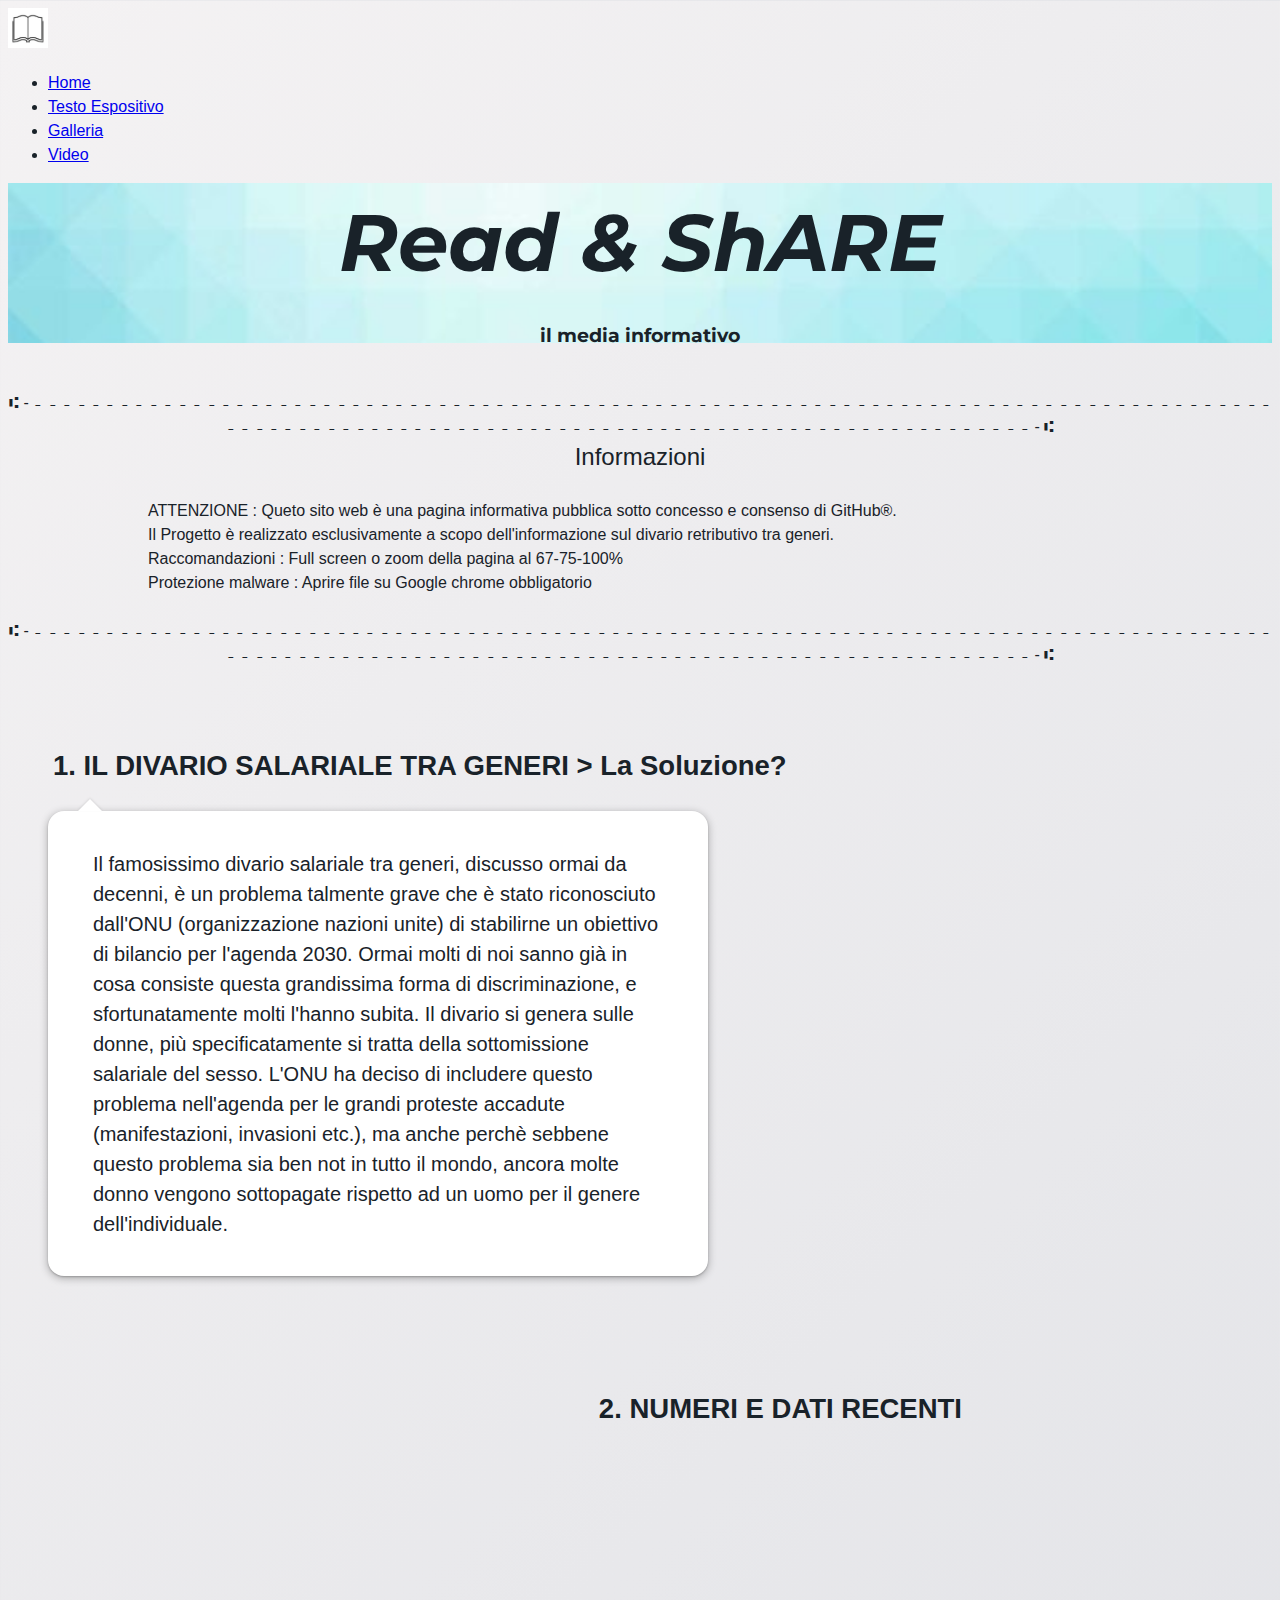
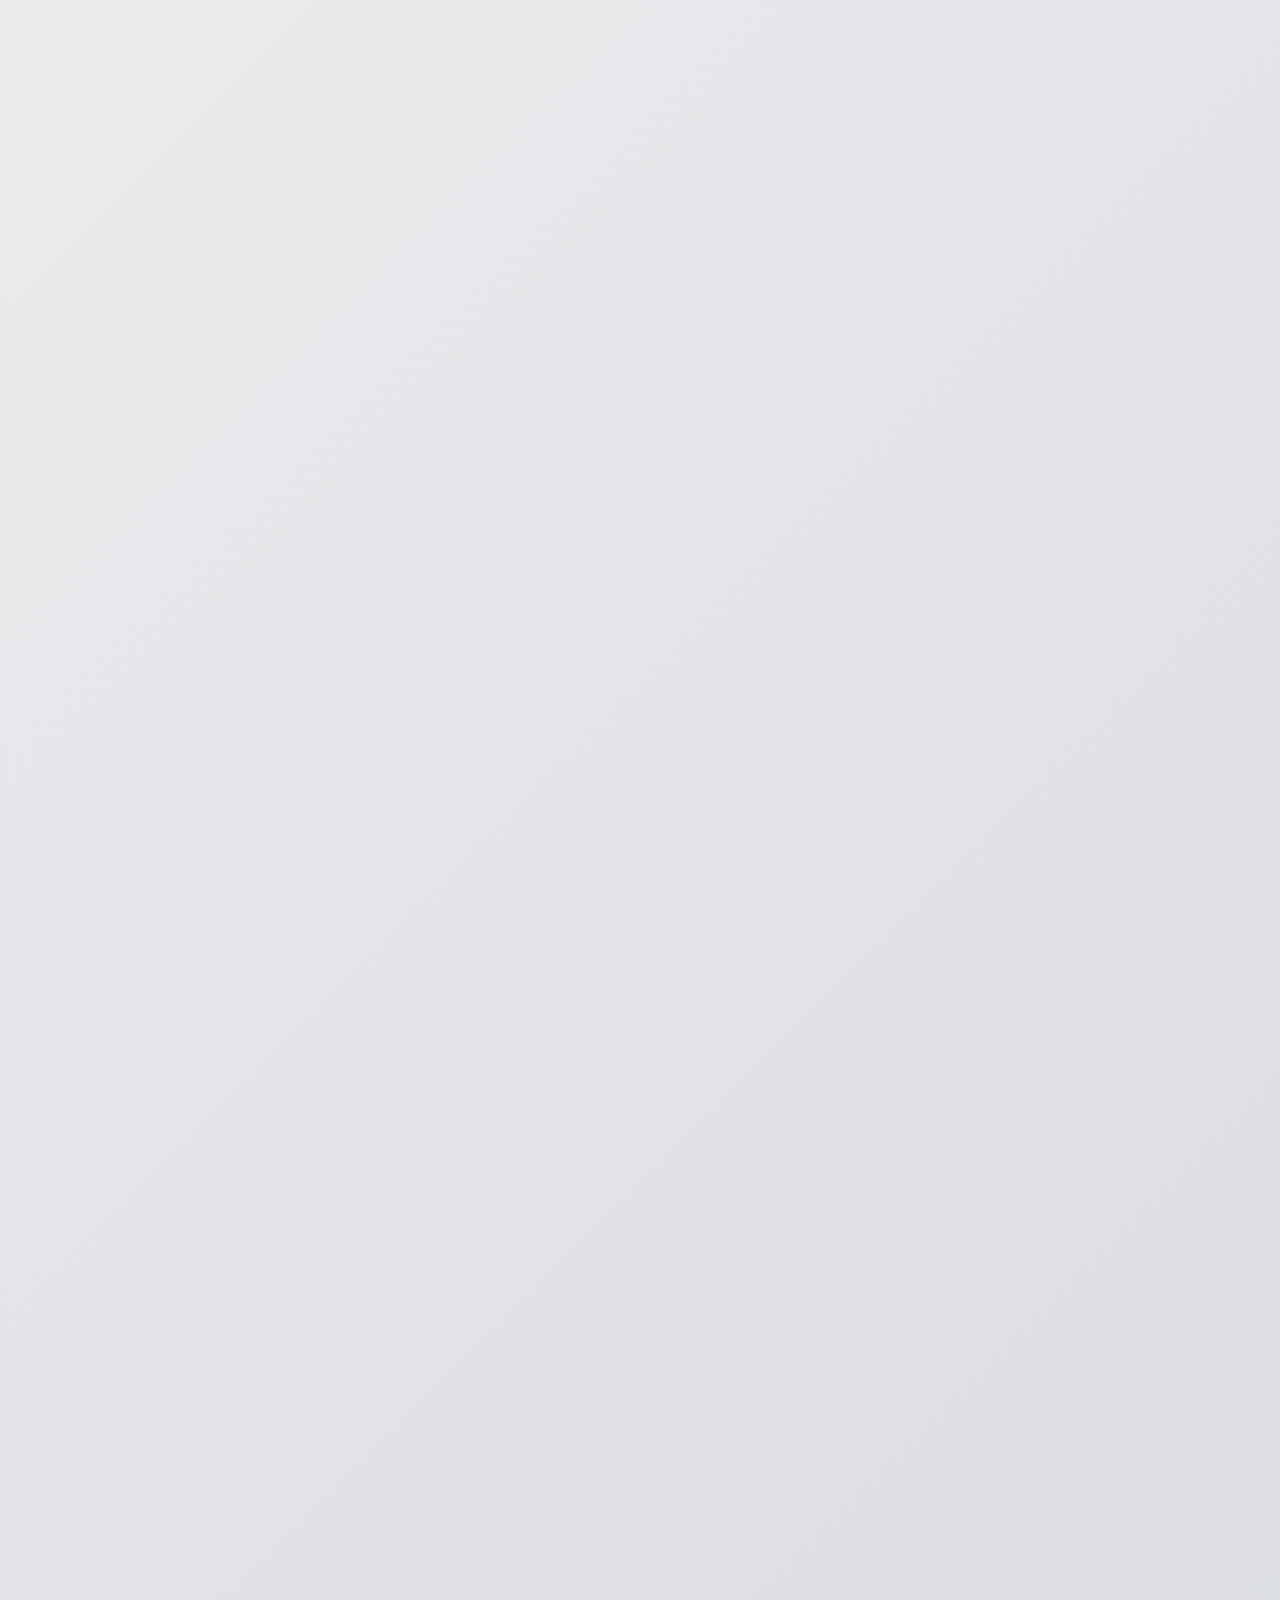
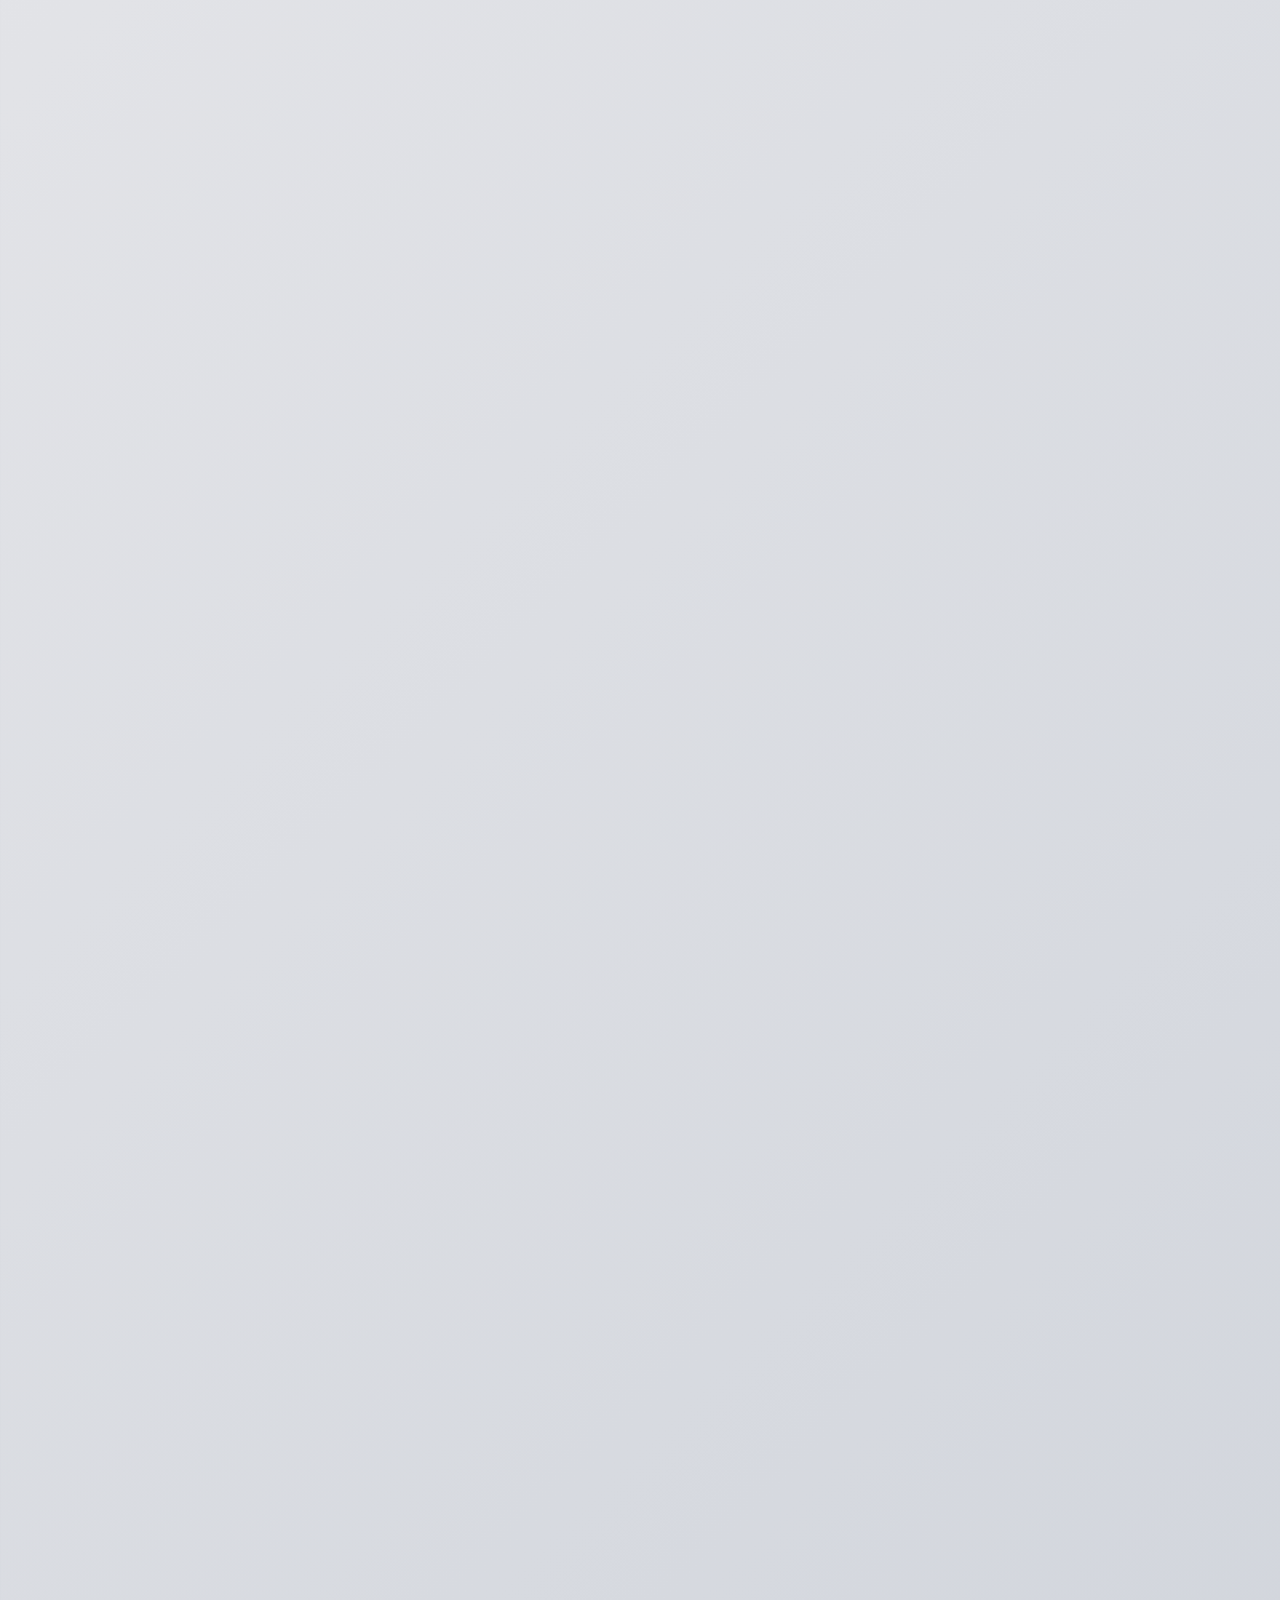
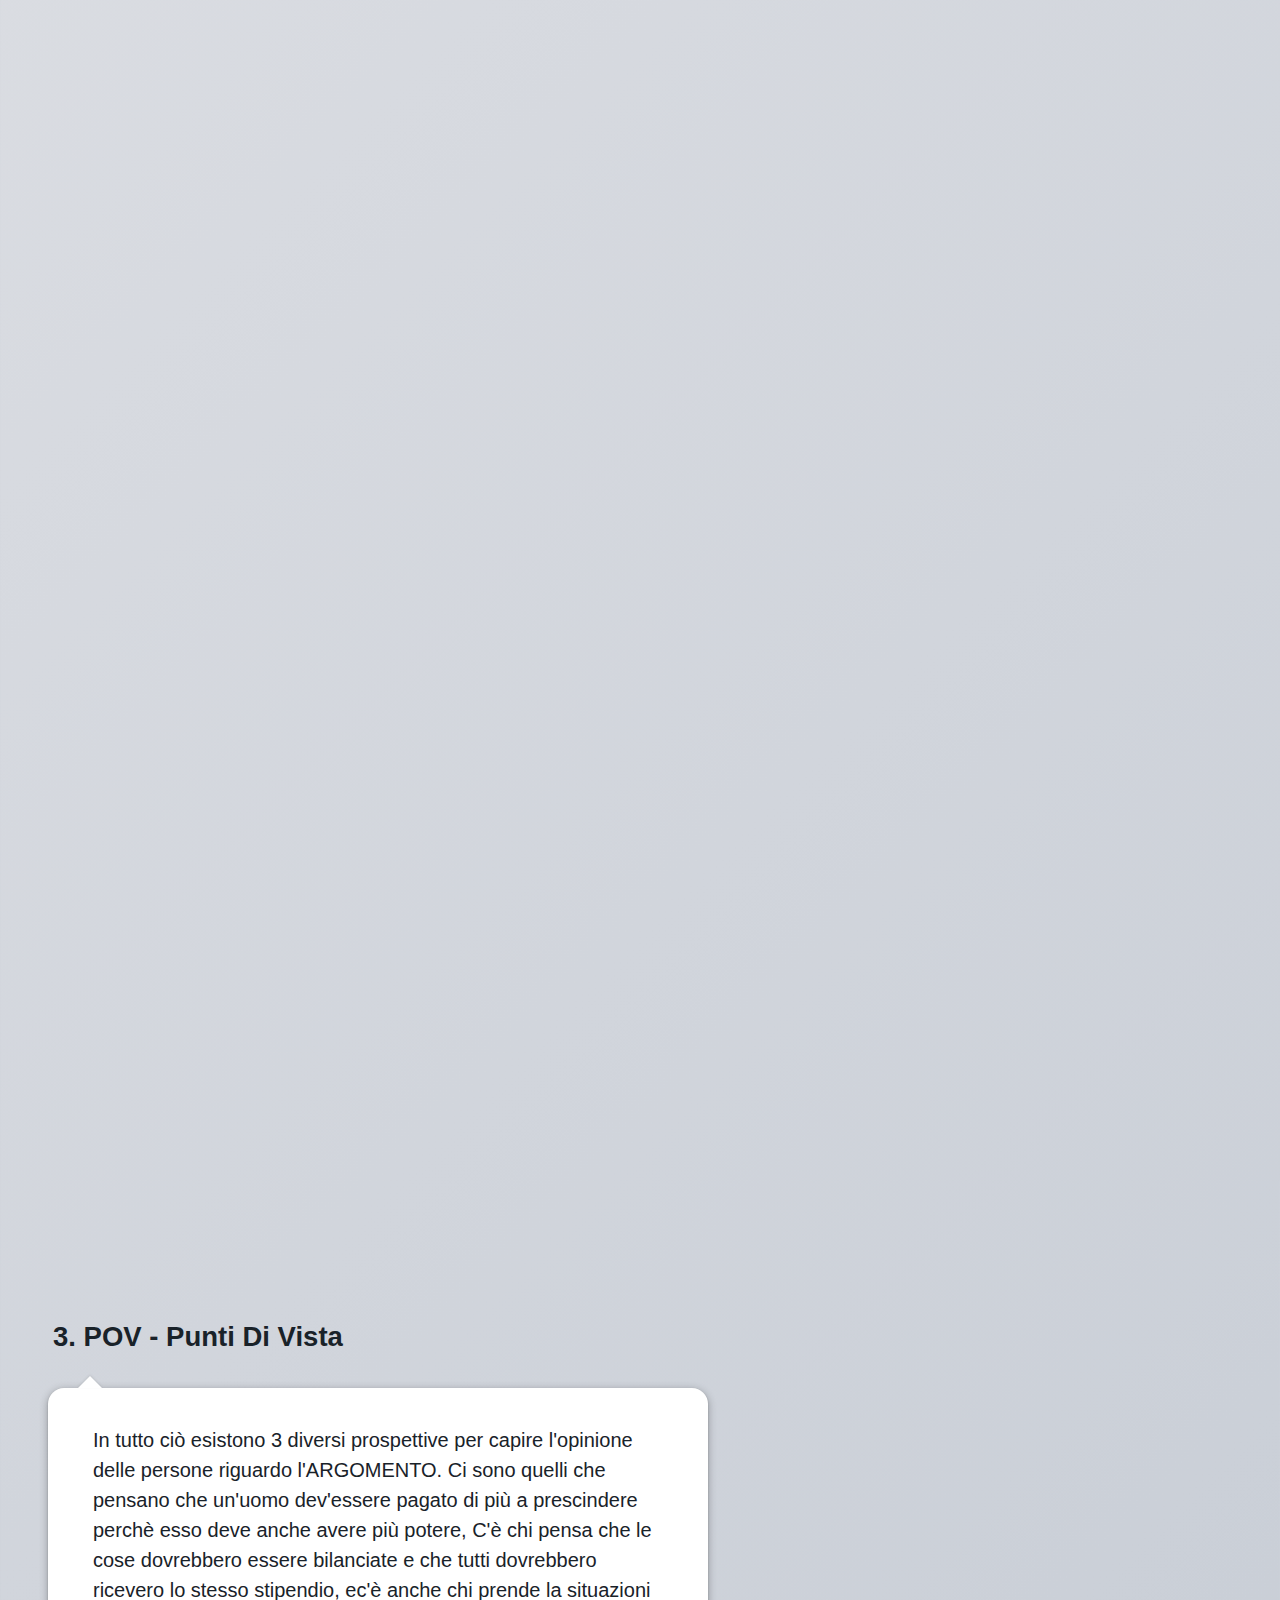
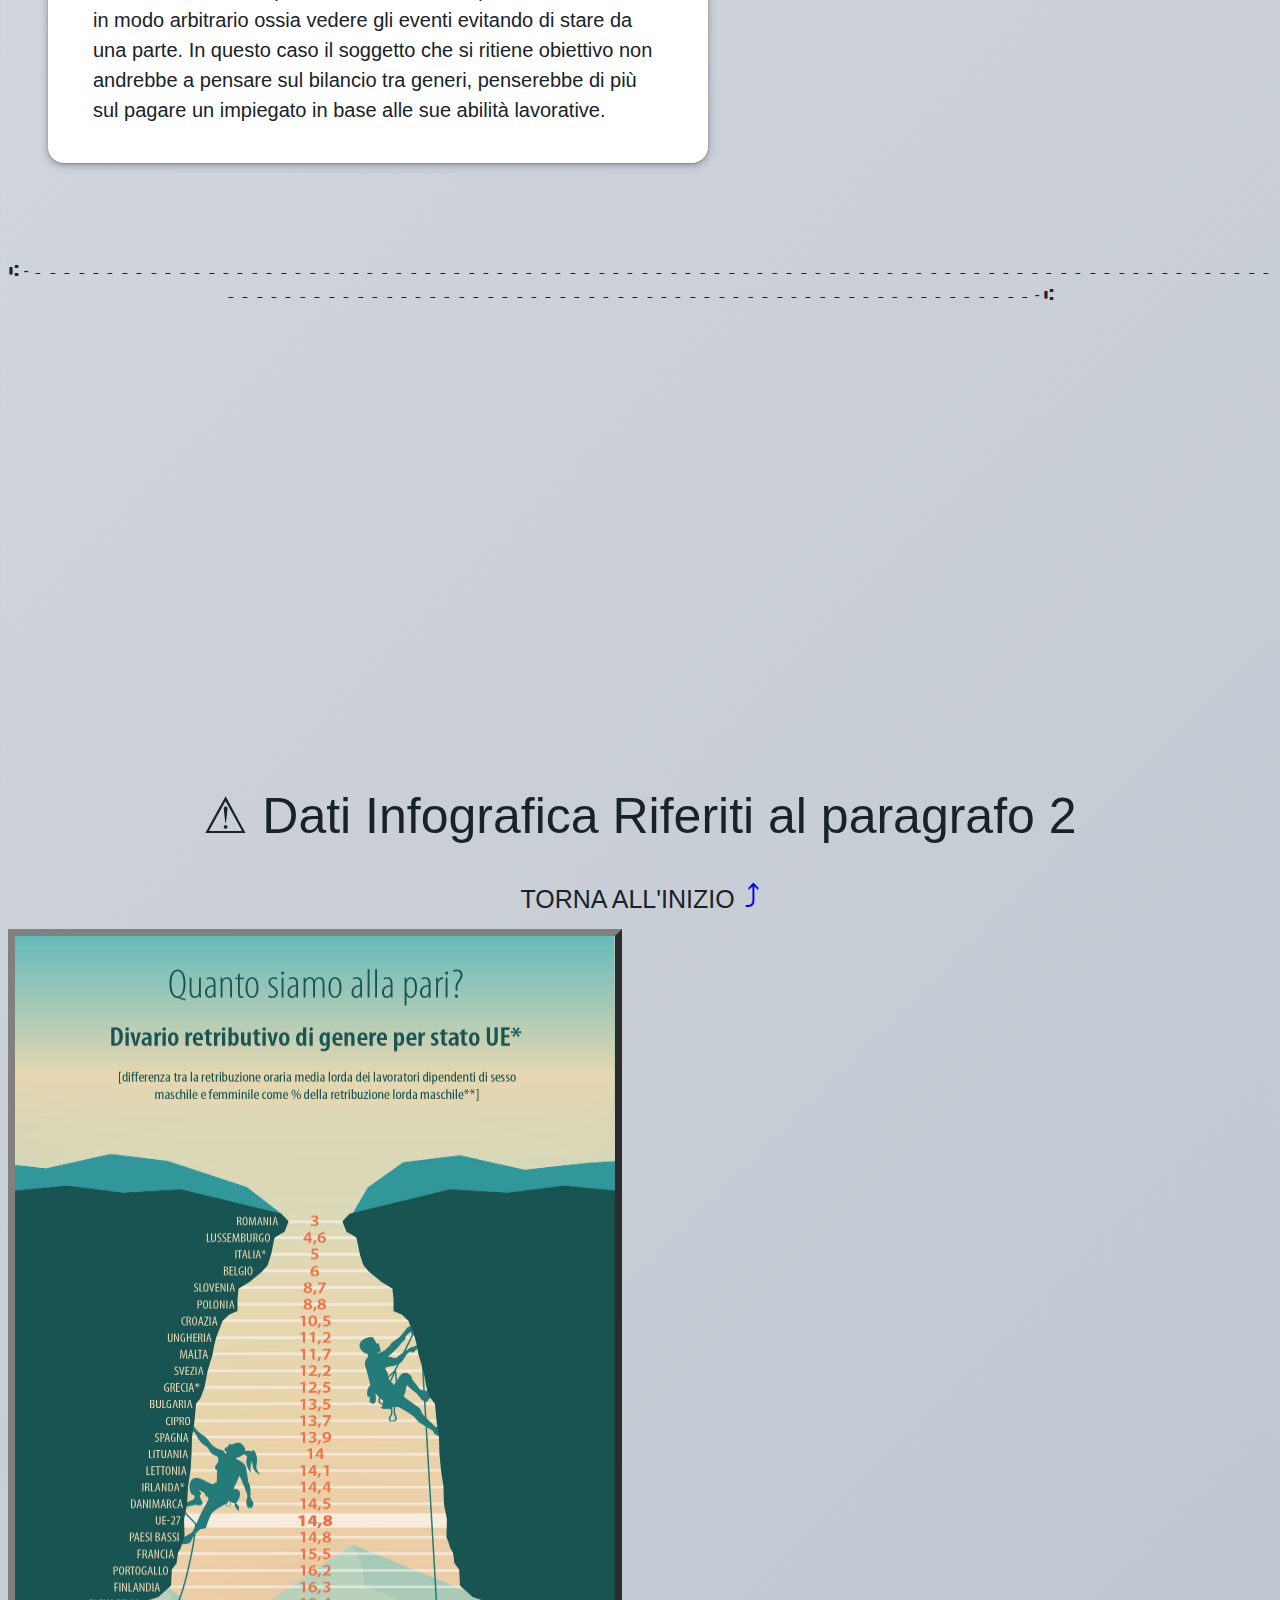
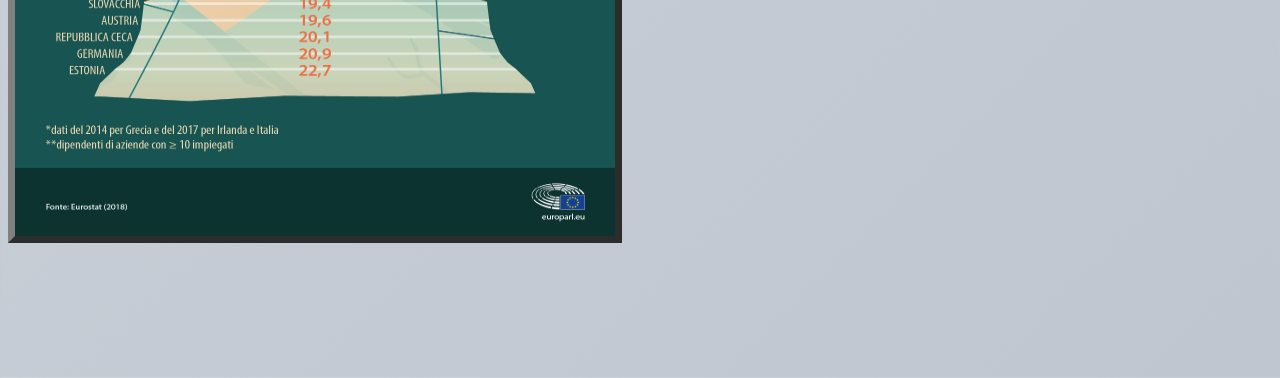
<file: mycodem1/index.html>
<!DOCTYPE html>
<html lang="en">
<head>
    <meta charset="UTF-8">
    <meta http-equiv="X-UA-Compatible" content="IE=edge">
    <meta name="viewport" content="width=device-width, initial-scale=1.0">
    <link href="https://cdn.jsdelivr.net/npm/bootstrap@5.1.3/dist/css/bootstrap.min.css" rel="stylesheet" integrity="sha384-1BmE4kWBq78iYhFldvKuhfTAU6auU8tT94WrHftjDbrCEXSU1oBoqyl2QvZ6jIW3" crossorigin="anonymous">
    <link rel="preconnect" href="https://fonts.googleapis.com">
<link rel="preconnect" href="https://fonts.gstatic.com" crossorigin>
<link href="https://fonts.googleapis.com/css2?family=Montserrat:wght@100&display=swap" rel="stylesheet">
<link href="https://fonts.googleapis.com/css2?family=Yaldevi:wght@200&display=swap" rel="stylesheet">
    <link rel="stylesheet" href="s.css">
    <title>Read & ShARE</title>
</head>
<body>

    <nav class="navbar navbar-expand-lg navbar-light bg-light">
        <div class="container-fluid">
           <a  href="index.html"><img src="book.jpg" alt="head" width="40px" height="40px"></a>
          <div class="collapse navbar-collapse">
            <ul class="navbar-nav">
              <li class="nav-item">
                <a class="nav-link active" aria-current="page" href="index.html">Home</a>
              </li>
              <li class="nav-item">
                <a class="nav-link" href="text.html">Testo Espositivo</a>
              </li>
              <li class="nav-item">
                <a class="nav-link" href="img.html">Galleria</a>
              </li>
              <li class="nav-item">
                <a class="nav-link" href="mp4.html">Video</a>
              </li>
            </ul>
          </div>
        </div>
    </nav>

    <div class="banner">
      <h1 class="fw-bold">Read & ShARE</h1>
      <h3 class="fw-bold fst-italic">il media informativo</3>
  
    </div>

<br><br>


<div class="line1"> ⑆ - ⁃ ⁃ ⁃ ⁃ ⁃ ⁃ ⁃ ⁃ ⁃ ⁃ ⁃ ⁃ ⁃ ⁃ ⁃ ⁃ ⁃ ⁃ ⁃ ⁃ ⁃ ⁃ ⁃ ⁃ ⁃ ⁃ ⁃ ⁃ ⁃ ⁃ ⁃ ⁃ ⁃ ⁃ ⁃ ⁃ ⁃ ⁃ ⁃ ⁃ ⁃ ⁃ ⁃ ⁃ ⁃ ⁃ ⁃ ⁃ ⁃ ⁃ ⁃ ⁃ ⁃ ⁃ ⁃ ⁃ ⁃ ⁃ ⁃ ⁃ ⁃ ⁃ ⁃ ⁃ ⁃ ⁃ ⁃ ⁃ ⁃ ⁃ ⁃ ⁃ ⁃ ⁃ ⁃ ⁃ ⁃ ⁃ ⁃ ⁃ ⁃ ⁃ ⁃ ⁃ ⁃ ⁃ ⁃ ⁃ ⁃ ⁃ ⁃ ⁃ ⁃ ⁃ ⁃ ⁃ ⁃ ⁃ ⁃ ⁃ ⁃ ⁃ ⁃ ⁃ ⁃ ⁃ ⁃ ⁃ ⁃ ⁃ ⁃ ⁃ ⁃ ⁃ ⁃ ⁃ ⁃ ⁃ ⁃ ⁃ ⁃ ⁃ ⁃ ⁃ ⁃ ⁃ ⁃ ⁃ ⁃ ⁃ ⁃ ⁃ ⁃ ⁃ ⁃ ⁃ ⁃ ⁃ ⁃ ⁃ ⁃ ⁃ - ⑆ </div>

<div class="speech1">Informazioni</div> <br>
<div class="speech2">ATTENZIONE : Queto sito web è una pagina informativa pubblica sotto concesso e consenso di GitHub&reg;. <br> Il Progetto è realizzato esclusivamente a scopo dell'informazione sul divario retributivo tra generi. <br> Raccomandazioni : Full screen o zoom della pagina al 67-75-100% <br>Protezione malware : Aprire file su Google chrome obbligatorio</div>
<br>
<div class="line1"> ⑆ - ⁃ ⁃ ⁃ ⁃ ⁃ ⁃ ⁃ ⁃ ⁃ ⁃ ⁃ ⁃ ⁃ ⁃ ⁃ ⁃ ⁃ ⁃ ⁃ ⁃ ⁃ ⁃ ⁃ ⁃ ⁃ ⁃ ⁃ ⁃ ⁃ ⁃ ⁃ ⁃ ⁃ ⁃ ⁃ ⁃ ⁃ ⁃ ⁃ ⁃ ⁃ ⁃ ⁃ ⁃ ⁃ ⁃ ⁃ ⁃ ⁃ ⁃ ⁃ ⁃ ⁃ ⁃ ⁃ ⁃ ⁃ ⁃ ⁃ ⁃ ⁃ ⁃ ⁃ ⁃ ⁃ ⁃ ⁃ ⁃ ⁃ ⁃ ⁃ ⁃ ⁃ ⁃ ⁃ ⁃ ⁃ ⁃ ⁃ ⁃ ⁃ ⁃ ⁃ ⁃ ⁃ ⁃ ⁃ ⁃ ⁃ ⁃ ⁃ ⁃ ⁃ ⁃ ⁃ ⁃ ⁃ ⁃ ⁃ ⁃ ⁃ ⁃ ⁃ ⁃ ⁃ ⁃ ⁃ ⁃ ⁃ ⁃ ⁃ ⁃ ⁃ ⁃ ⁃ ⁃ ⁃ ⁃ ⁃ ⁃ ⁃ ⁃ ⁃ ⁃ ⁃ ⁃ ⁃ ⁃ ⁃ ⁃ ⁃ ⁃ ⁃ ⁃ ⁃ ⁃ ⁃ ⁃ ⁃ ⁃ ⁃ ⁃ - ⑆ </div>


<br><br>

<h2>1. IL DIVARIO SALARIALE TRA GENERI > La Soluzione? </h2>
<br><br><br><br>
<div class="speech-bubble">
<p class="fw-light">Il famosissimo divario salariale tra generi, discusso ormai da decenni, è un problema talmente grave che è stato riconosciuto dall'ONU (organizzazione nazioni unite) di stabilirne un obiettivo di bilancio per l'agenda 2030. Ormai molti di noi sanno già in cosa consiste questa grandissima forma di discriminazione, e sfortunatamente molti l'hanno subita. Il divario si genera sulle donne, più specificatamente si tratta della sottomissione salariale del sesso. L'ONU ha deciso di includere questo problema nell'agenda per le grandi proteste accadute (manifestazioni, invasioni etc.), ma anche perchè sebbene questo problema sia ben not in tutto il mondo, ancora molte donno vengono sottopagate rispetto ad un uomo per il genere dell'individuale.</p></div>

<br><br><br>

<h4>2. NUMERI E DATI RECENTI</h4>
<div class="speech-bubble2">
  <p class="fw-light">Come si può notare nel grafico, il paese italiano (con una media del 5%) sembra aver fatto molti progressi per risolvere questo problema, infatti si trova tra i paesi dove il divario accade meno frequentemente. (oltre al fatto che l'Italia si trovi sotto la media europea). La Francia e la Germania invece sembrano sorpendentemente al di sopra della media, essendo tra i numeri di 'Gender Pay Gap' più alti, ovvero tra il 15% ed il 20.9%. Mentre la romania difende bene il primo posto per la minor differenza dell'anno, in estonia la situazione è drastica vista la percentuale del 22.7%. Una delle possibili motivazioni su questo numero, cosi alto rispetto la media, può essere la grande diffusione di lavori part-time. Visto che in questo tipo di lavoro si viene pagati di meno, le industrie potrebbero prenderla come una scusa per ridurre ulteriormente lo stipendio. <br> <a class="goup" href="datal.jpg">Grafico ↓</a></p></div><br>

<br><br><br>

<h6>3. POV - Punti Di Vista </h6>
<div class="speech-bubble3">
  <p class="fw-light">In tutto ciò esistono 3 diversi prospettive per capire l'opinione delle persone riguardo l'ARGOMENTO. Ci sono quelli che pensano che un'uomo dev'essere pagato di più a prescindere perchè esso deve anche avere più potere, C'è chi pensa che le cose dovrebbero essere bilanciate e che tutti dovrebbero ricevero lo stesso stipendio, ec'è anche chi prende la situazioni in modo arbitrario ossia vedere gli eventi evitando di stare da una parte. In questo caso il soggetto che si ritiene obiettivo non andrebbe a pensare sul bilancio tra generi, penserebbe di più sul pagare un impiegato in base alle sue abilità lavorative.</p></div>

<br><br><br><br>

<div class="line1"> ⑆ - ⁃ ⁃ ⁃ ⁃ ⁃ ⁃ ⁃ ⁃ ⁃ ⁃ ⁃ ⁃ ⁃ ⁃ ⁃ ⁃ ⁃ ⁃ ⁃ ⁃ ⁃ ⁃ ⁃ ⁃ ⁃ ⁃ ⁃ ⁃ ⁃ ⁃ ⁃ ⁃ ⁃ ⁃ ⁃ ⁃ ⁃ ⁃ ⁃ ⁃ ⁃ ⁃ ⁃ ⁃ ⁃ ⁃ ⁃ ⁃ ⁃ ⁃ ⁃ ⁃ ⁃ ⁃ ⁃ ⁃ ⁃ ⁃ ⁃ ⁃ ⁃ ⁃ ⁃ ⁃ ⁃ ⁃ ⁃ ⁃ ⁃ ⁃ ⁃ ⁃ ⁃ ⁃ ⁃ ⁃ ⁃ ⁃ ⁃ ⁃ ⁃ ⁃ ⁃ ⁃ ⁃ ⁃ ⁃ ⁃ ⁃ ⁃ ⁃ ⁃ ⁃ ⁃ ⁃ ⁃ ⁃ ⁃ ⁃ ⁃ ⁃ ⁃ ⁃ ⁃ ⁃ ⁃ ⁃ ⁃ ⁃ ⁃ ⁃ ⁃ ⁃ ⁃ ⁃ ⁃ ⁃ ⁃ ⁃ ⁃ ⁃ ⁃ ⁃ ⁃ ⁃ ⁃ ⁃ ⁃ ⁃ ⁃ ⁃ ⁃ ⁃ ⁃ ⁃ ⁃ ⁃ ⁃ ⁃ ⁃ ⁃ ⁃ - ⑆ </div>

<br><br><br>
<div class="row">
  <div class="warning1txt col-6">⚠ Dati Infografica Riferiti al paragrafo 2 <br><txt1>TORNA ALL'INIZIO</txt1><a class="goup" href="#top"> ⤴</a></div> 
  <div class="col-6">
    <a href="https://www.europarl.europa.eu/news/it/headlines/society/20200227STO73519/divario-retributivo-di-genere-i-dati-e-le-statistiche-infografica"><img width="600px" height="900px" src="datal.jpg" class="data" alt=""></a></div>
</div>

<br><br><br><br><br>
    </body>
</html>






<style>

h4{
    text-align: right;
    margin: 40px;
    margin-right: 310px;
    font-size: 27.5px;
}
h6{
    text-align: left;
    margin: 30px;
	  margin-left: 45px;
    font-size: 27.5px;

}
.data{
    border:outset gray 7px ;
}
.warning1txt{
    text-align: center;
    font-size: 50px;
    margin-top: 400px;
}
.goup{
  text-decoration: none;
  font-size: xx-large;
}
txt1{
  font-size: 25px;
}
</style>


<!--( ͡° ͜ʖ ͡°) lenny, u know?^. ^-->
</file>
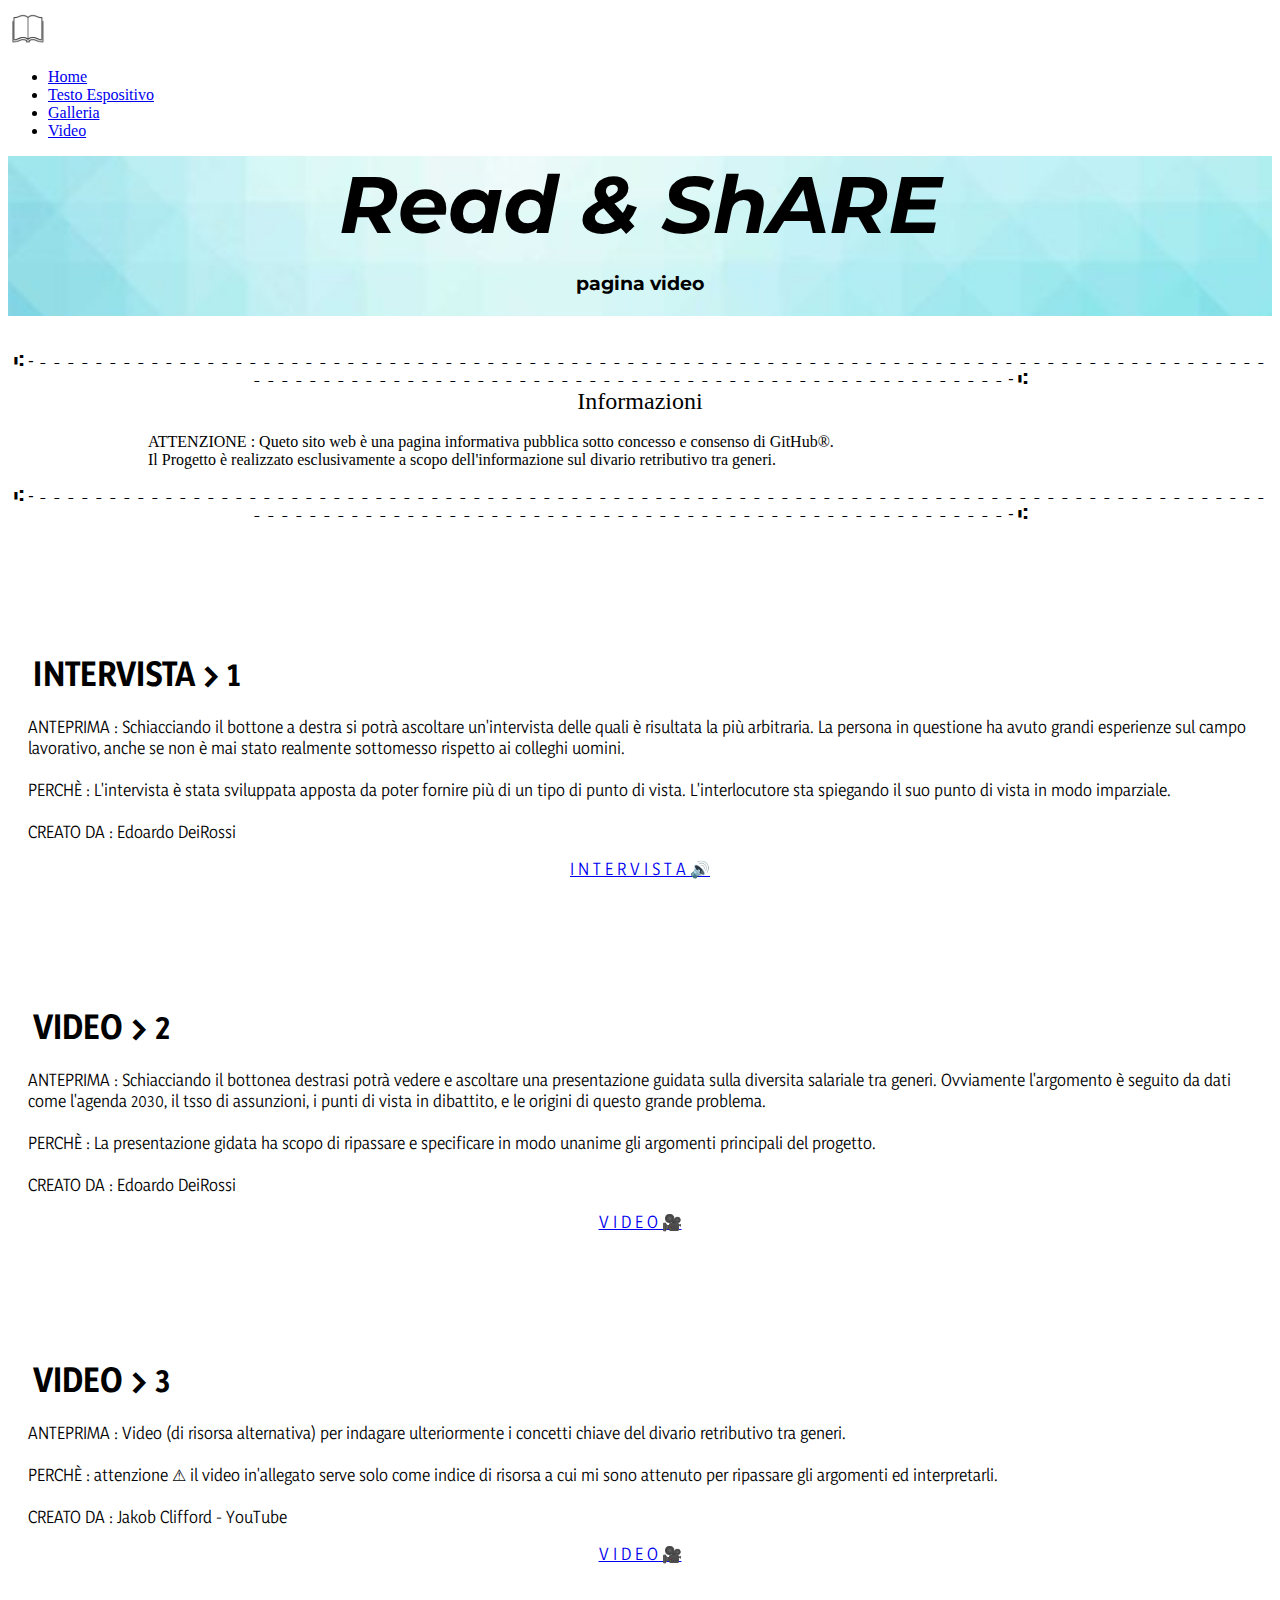
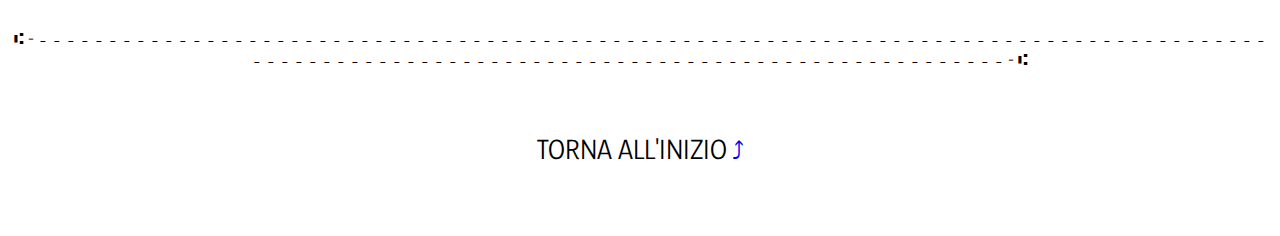
<file: mycodem1/mp4.html>
<!DOCTYPE html>
<html lang="en">
<head>
    <meta charset="UTF-8">
    <meta http-equiv="X-UA-Compatible" content="IE=edge">
    <meta name="viewport" content="width=device-width, initial-scale=1.0">
    <title>Esplora Video</title>
    <link rel="preconnect" href="https://fonts.googleapis.com">
    <link rel="preconnect" href="https://fonts.gstatic.com" crossorigin>
    <link href="https://fonts.googleapis.com/css2?family=Montserrat:wght@100&display=swap" rel="stylesheet">
    <link rel="preconnect" href="https://fonts.googleapis.com">
    <link rel="preconnect" href="https://fonts.gstatic.com" crossorigin>
    <link href="https://fonts.googleapis.com/css2?family=Yaldevi:wght@200&display=swap" rel="stylesheet">
    <link href="https://cdn.jsdelivr.net/npm/bootstrap@5.1.3/dist/css/bootstrap.min.css" rel="stylesheet" integrity="sha384-1BmE4kWBq78iYhFldvKuhfTAU6auU8tT94WrHftjDbrCEXSU1oBoqyl2QvZ6jIW3" crossorigin="anonymous">
</head>

<body>
    
    <nav class="navbar navbar-expand-lg navbar-light bg-light">
        <div class="container-fluid">
           <a  href="index.html"><img src="book.jpg" alt="head" width="40px" height="40px"></a>
          <div class="collapse navbar-collapse" id="navbarNavDropdown">
            <ul class="navbar-nav">
              <li class="nav-item">
                <a class="nav-link active" aria-current="page" href="index.html">Home</a>
              </li>
              <li class="nav-item">
                <a class="nav-link" href="text.html">Testo Espositivo</a>
              </li>
              <li class="nav-item">
                <a class="nav-link" href="img.html">Galleria</a>
              </li>
              <li class="nav-item">
                <a class="nav-link" href="mp4.html">Video</a>
              </li>
            </ul>
          </div>
        </div>
    </nav>

    <div class="banner">
      <h2 class="fw-bold">Read & ShARE</h2>
      <h3 class="fw-bold fst-italic">pagina video</3>
  
    </div>

<br><br>


<div class="line1"> ⑆ - ⁃ ⁃ ⁃ ⁃ ⁃ ⁃ ⁃ ⁃ ⁃ ⁃ ⁃ ⁃ ⁃ ⁃ ⁃ ⁃ ⁃ ⁃ ⁃ ⁃ ⁃ ⁃ ⁃ ⁃ ⁃ ⁃ ⁃ ⁃ ⁃ ⁃ ⁃ ⁃ ⁃ ⁃ ⁃ ⁃ ⁃ ⁃ ⁃ ⁃ ⁃ ⁃ ⁃ ⁃ ⁃ ⁃ ⁃ ⁃ ⁃ ⁃ ⁃ ⁃ ⁃ ⁃ ⁃ ⁃ ⁃ ⁃ ⁃ ⁃ ⁃ ⁃ ⁃ ⁃ ⁃ ⁃ ⁃ ⁃ ⁃ ⁃ ⁃ ⁃ ⁃ ⁃ ⁃ ⁃ ⁃ ⁃ ⁃ ⁃ ⁃ ⁃ ⁃ ⁃ ⁃ ⁃ ⁃ ⁃ ⁃ ⁃ ⁃ ⁃ ⁃ ⁃ ⁃ ⁃ ⁃ ⁃ ⁃ ⁃ ⁃ ⁃ ⁃ ⁃ ⁃ ⁃ ⁃ ⁃ ⁃ ⁃ ⁃ ⁃ ⁃ ⁃ ⁃ ⁃ ⁃ ⁃ ⁃ ⁃ ⁃ ⁃ ⁃ ⁃ ⁃ ⁃ ⁃ ⁃ ⁃ ⁃ ⁃ ⁃ ⁃ ⁃ ⁃ ⁃ ⁃ ⁃ ⁃ ⁃ ⁃ ⁃ - ⑆ </div>

<div class="speech1">Informazioni</div> <br>
<div class="speech2">ATTENZIONE : Queto sito web è una pagina informativa pubblica sotto concesso e consenso di GitHub&reg;. <br> Il Progetto è realizzato esclusivamente a scopo dell'informazione sul divario retributivo tra generi.</div>
<br>
<div class="line1"> ⑆ - ⁃ ⁃ ⁃ ⁃ ⁃ ⁃ ⁃ ⁃ ⁃ ⁃ ⁃ ⁃ ⁃ ⁃ ⁃ ⁃ ⁃ ⁃ ⁃ ⁃ ⁃ ⁃ ⁃ ⁃ ⁃ ⁃ ⁃ ⁃ ⁃ ⁃ ⁃ ⁃ ⁃ ⁃ ⁃ ⁃ ⁃ ⁃ ⁃ ⁃ ⁃ ⁃ ⁃ ⁃ ⁃ ⁃ ⁃ ⁃ ⁃ ⁃ ⁃ ⁃ ⁃ ⁃ ⁃ ⁃ ⁃ ⁃ ⁃ ⁃ ⁃ ⁃ ⁃ ⁃ ⁃ ⁃ ⁃ ⁃ ⁃ ⁃ ⁃ ⁃ ⁃ ⁃ ⁃ ⁃ ⁃ ⁃ ⁃ ⁃ ⁃ ⁃ ⁃ ⁃ ⁃ ⁃ ⁃ ⁃ ⁃ ⁃ ⁃ ⁃ ⁃ ⁃ ⁃ ⁃ ⁃ ⁃ ⁃ ⁃ ⁃ ⁃ ⁃ ⁃ ⁃ ⁃ ⁃ ⁃ ⁃ ⁃ ⁃ ⁃ ⁃ ⁃ ⁃ ⁃ ⁃ ⁃ ⁃ ⁃ ⁃ ⁃ ⁃ ⁃ ⁃ ⁃ ⁃ ⁃ ⁃ ⁃ ⁃ ⁃ ⁃ ⁃ ⁃ ⁃ ⁃ ⁃ ⁃ ⁃ ⁃ ⁃ - ⑆ </div>


<br><br>

<br><br><br><br>
<font>

  <div class="row">
    <div class="col-6"><h1>INTERVISTA > 1</h1>
    <p>ANTEPRIMA : Schiacciando il bottone a destra si potrà ascoltare un'intervista delle quali è risultata la più arbitraria. La persona in questione ha avuto grandi esperienze sul campo lavorativo, anche se non è mai stato realmente sottomesso rispetto ai colleghi uomini. <br><br>PERCHÈ : L'intervista è stata sviluppata apposta da poter fornire più di un tipo di punto di vista. L'interlocutore sta spiegando il suo punto di vista in modo imparziale. <br><br> CREATO DA : Edoardo DeiRossi</p></div>
    <div class="col-6"><center><a type="button" href="https://drive.google.com/file/d/1BNlSofi6fdDs9xjWAja0A7Gf1v3vGEsB/view?usp=sharing" class="btn btn-warning btn-lg">I N T E R V I S T A  🔊 </a></center></div>
  </div>
  
  <br><br><br> <br><br>
  
  <div class="row">
  <div class="col-6"><h1>VIDEO > 2</h1>
  <p>ANTEPRIMA : Schiacciando il bottonea destrasi potrà vedere e ascoltare una presentazione guidata sulla diversita salariale tra generi. Ovviamente l'argomento è seguito da dati come l'agenda 2030, il tsso di assunzioni, i punti di vista in dibattito, e le origini di questo grande problema. <br><br> PERCHÈ : La presentazione gidata ha scopo di ripassare e specificare in modo unanime gli argomenti principali del progetto. <br><br> CREATO DA : Edoardo DeiRossi 
  </p></div>
  <div class="col-6"><center><a href="https://drive.google.com/file/d/1dh10KS8vNOLr1Imjy7Oy6mKG_RZ7AsBL/view?usp=sharing" type="button" class="btn btn-warning btn-lg">V I D E O 🎥</a></center></div>
  </div>
  
  <br><br><br> <br><br>
  
  <div class="row">
    <div class="col-6"><h1>VIDEO > 3</h1><p>ANTEPRIMA : Video (di risorsa alternativa) per indagare ulteriormente i concetti chiave del divario retributivo tra generi. <br><br> PERCHÈ : attenzione ⚠ il video in'allegato serve solo come indice di risorsa a cui mi sono attenuto per ripassare gli argomenti ed interpretarli. <br><br>CREATO DA : Jakob Clifford - YouTube</p></div>
    <div class="col-6"><center><a type="button" class="btn btn-warning btn-lg" href="https://www.youtube.com/watch?v=7fCBsugN_g0">V I D E O 🎥</a></center></div>
  </div>


<br><br><br>
  <div class="line1"> ⑆ - ⁃ ⁃ ⁃ ⁃ ⁃ ⁃ ⁃ ⁃ ⁃ ⁃ ⁃ ⁃ ⁃ ⁃ ⁃ ⁃ ⁃ ⁃ ⁃ ⁃ ⁃ ⁃ ⁃ ⁃ ⁃ ⁃ ⁃ ⁃ ⁃ ⁃ ⁃ ⁃ ⁃ ⁃ ⁃ ⁃ ⁃ ⁃ ⁃ ⁃ ⁃ ⁃ ⁃ ⁃ ⁃ ⁃ ⁃ ⁃ ⁃ ⁃ ⁃ ⁃ ⁃ ⁃ ⁃ ⁃ ⁃ ⁃ ⁃ ⁃ ⁃ ⁃ ⁃ ⁃ ⁃ ⁃ ⁃ ⁃ ⁃ ⁃ ⁃ ⁃ ⁃ ⁃ ⁃ ⁃ ⁃ ⁃ ⁃ ⁃ ⁃ ⁃ ⁃ ⁃ ⁃ ⁃ ⁃ ⁃ ⁃ ⁃ ⁃ ⁃ ⁃ ⁃ ⁃ ⁃ ⁃ ⁃ ⁃ ⁃ ⁃ ⁃ ⁃ ⁃ ⁃ ⁃ ⁃ ⁃ ⁃ ⁃ ⁃ ⁃ ⁃ ⁃ ⁃ ⁃ ⁃ ⁃ ⁃ ⁃ ⁃ ⁃ ⁃ ⁃ ⁃ ⁃ ⁃ ⁃ ⁃ ⁃ ⁃ ⁃ ⁃ ⁃ ⁃ ⁃ ⁃ ⁃ ⁃ ⁃ ⁃ ⁃ - ⑆ </div>
<br><br><br>


   <center><txt1>TORNA ALL'INIZIO</txt1><a class="goup" href="#top"> ⤴</a></center>


   <br><br><br>
</font>

</body>
</html>



<style>
font{
  font-family: 'Yaldevi', sans-serif;
}
.banner {
    
    background-image:url(banner.jpg);
    background-size: 2000px;
    height: 160px;
  }
  h2{
    text-align: center;
    margin: 10px;
    font-size: 80px;
    font-style: oblique;
	  font-family: 'Montserrat', sans-serif
  }
  h3{
    text-align: center;
	  font-family: 'Montserrat', sans-serif
  }
  .line1{
    text-align: center;
}
.speech1{
    text-align: center;
    font-size: x-large;
}
.speech2{
    margin-left: 140px;
}
  h1{
    margin-left: 25px;
  }
  p{
    margin-left: 20px;
    margin-right: 15px;
  }
.btn{
  margin-top: 70px;
}
.goup{
  text-align: center;
  text-decoration: none;
  font-size: x-large;
}
txt1{
  font-size:25px;
  text-align: center;
}

</style>
</file>
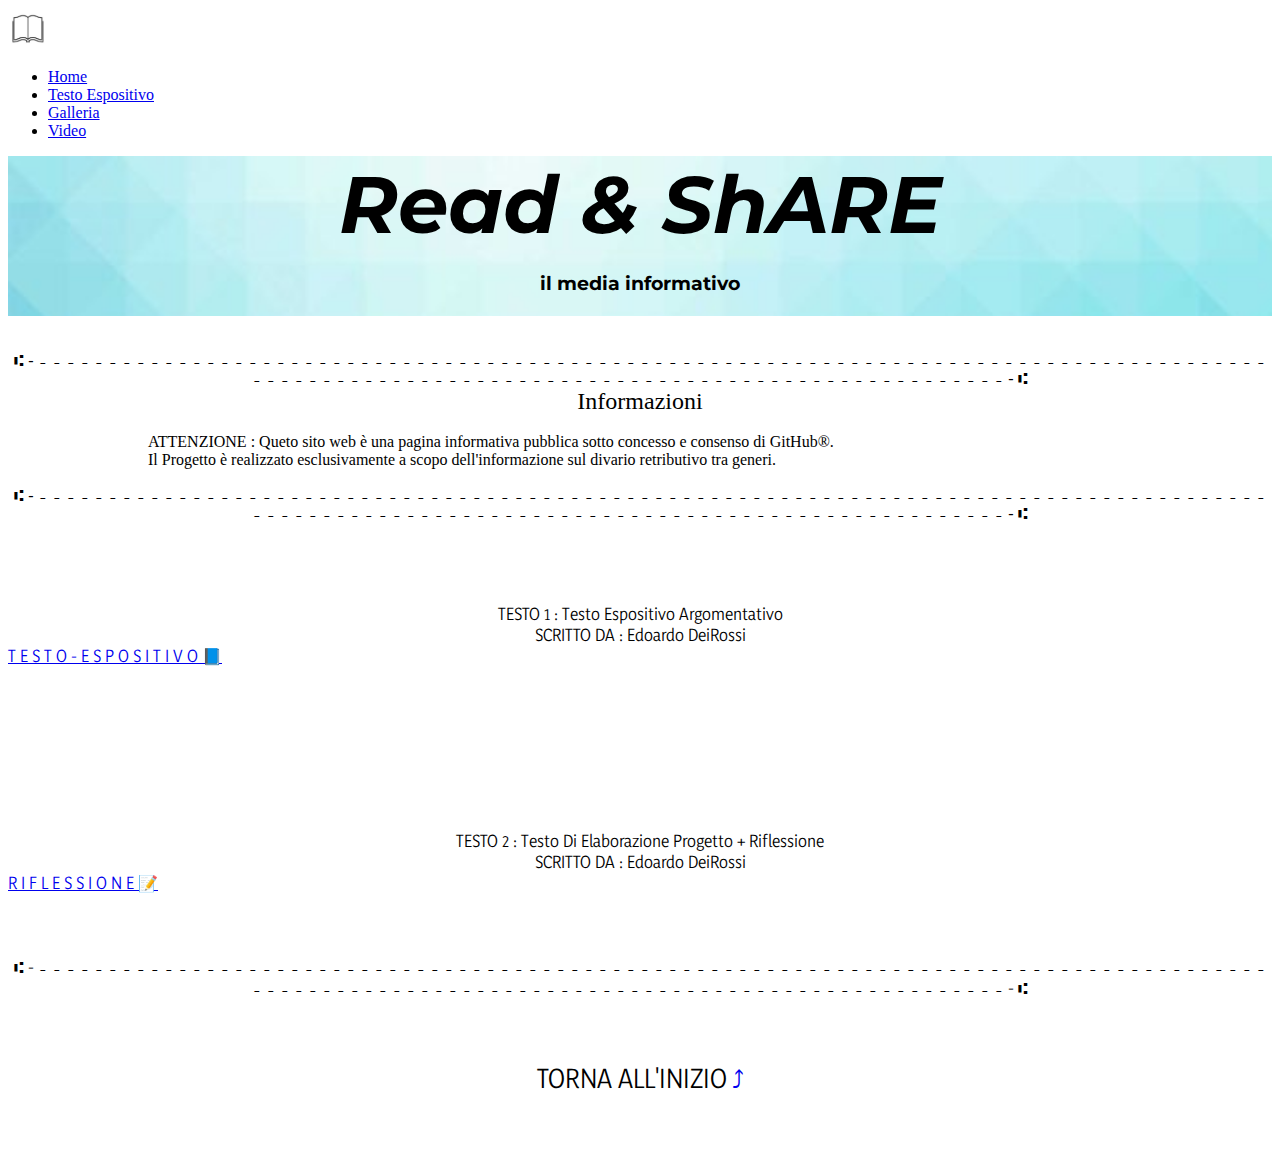
<file: mycodem1/text.html>
<!DOCTYPE html>
<html lang="en">
<head>
    <meta charset="UTF-8">
    <meta http-equiv="X-UA-Compatible" content="IE=edge">
    <meta name="viewport" content="width=device-width, initial-scale=1.0">
    <title>Testi e Temi</title>
    <link rel="preconnect" href="https://fonts.googleapis.com">
    <link rel="preconnect" href="https://fonts.gstatic.com" crossorigin>
    <link href="https://fonts.googleapis.com/css2?family=Montserrat:wght@100&display=swap" rel="stylesheet">
    <link rel="preconnect" href="https://fonts.googleapis.com">
    <link rel="preconnect" href="https://fonts.gstatic.com" crossorigin>
    <link href="https://fonts.googleapis.com/css2?family=Yaldevi:wght@200&display=swap" rel="stylesheet">
    <link href="https://cdn.jsdelivr.net/npm/bootstrap@5.1.3/dist/css/bootstrap.min.css" rel="stylesheet" integrity="sha384-1BmE4kWBq78iYhFldvKuhfTAU6auU8tT94WrHftjDbrCEXSU1oBoqyl2QvZ6jIW3" crossorigin="anonymous">
</head>
<body>


    <nav class="navbar navbar-expand-lg navbar-light bg-light">
        <div class="container-fluid">
           <a  href="index.html"><img src="book.jpg" alt="head" width="40px" height="40px"></a>
          <div class="collapse navbar-collapse" id="navbarNavDropdown">
            <ul class="navbar-nav">
              <li class="nav-item">
                <a class="nav-link active" aria-current="page" href="index.html">Home</a>
              </li>
              <li class="nav-item">
                <a class="nav-link" href="text.html">Testo Espositivo</a>
              </li>
              <li class="nav-item">
                <a class="nav-link" href="img.html">Galleria</a>
              </li>
              <li class="nav-item">
                <a class="nav-link" href="mp4.html">Video</a>
              </li>
            </ul>
          </div>
        </div>
    </nav>



    <div class="banner">
      <h2 class="fw-bold">Read & ShARE</h2>
      <h3 class="fw-bold fst-italic">il media informativo</3>
  
    </div>

<br><br>


<div class="line1"> ⑆ - ⁃ ⁃ ⁃ ⁃ ⁃ ⁃ ⁃ ⁃ ⁃ ⁃ ⁃ ⁃ ⁃ ⁃ ⁃ ⁃ ⁃ ⁃ ⁃ ⁃ ⁃ ⁃ ⁃ ⁃ ⁃ ⁃ ⁃ ⁃ ⁃ ⁃ ⁃ ⁃ ⁃ ⁃ ⁃ ⁃ ⁃ ⁃ ⁃ ⁃ ⁃ ⁃ ⁃ ⁃ ⁃ ⁃ ⁃ ⁃ ⁃ ⁃ ⁃ ⁃ ⁃ ⁃ ⁃ ⁃ ⁃ ⁃ ⁃ ⁃ ⁃ ⁃ ⁃ ⁃ ⁃ ⁃ ⁃ ⁃ ⁃ ⁃ ⁃ ⁃ ⁃ ⁃ ⁃ ⁃ ⁃ ⁃ ⁃ ⁃ ⁃ ⁃ ⁃ ⁃ ⁃ ⁃ ⁃ ⁃ ⁃ ⁃ ⁃ ⁃ ⁃ ⁃ ⁃ ⁃ ⁃ ⁃ ⁃ ⁃ ⁃ ⁃ ⁃ ⁃ ⁃ ⁃ ⁃ ⁃ ⁃ ⁃ ⁃ ⁃ ⁃ ⁃ ⁃ ⁃ ⁃ ⁃ ⁃ ⁃ ⁃ ⁃ ⁃ ⁃ ⁃ ⁃ ⁃ ⁃ ⁃ ⁃ ⁃ ⁃ ⁃ ⁃ ⁃ ⁃ ⁃ ⁃ ⁃ ⁃ ⁃ ⁃ - ⑆ </div>

<div class="speech1">Informazioni</div> <br>
<div class="speech2">ATTENZIONE : Queto sito web è una pagina informativa pubblica sotto concesso e consenso di GitHub&reg;. <br> Il Progetto è realizzato esclusivamente a scopo dell'informazione sul divario retributivo tra generi.</div>
<br>
<div class="line1"> ⑆ - ⁃ ⁃ ⁃ ⁃ ⁃ ⁃ ⁃ ⁃ ⁃ ⁃ ⁃ ⁃ ⁃ ⁃ ⁃ ⁃ ⁃ ⁃ ⁃ ⁃ ⁃ ⁃ ⁃ ⁃ ⁃ ⁃ ⁃ ⁃ ⁃ ⁃ ⁃ ⁃ ⁃ ⁃ ⁃ ⁃ ⁃ ⁃ ⁃ ⁃ ⁃ ⁃ ⁃ ⁃ ⁃ ⁃ ⁃ ⁃ ⁃ ⁃ ⁃ ⁃ ⁃ ⁃ ⁃ ⁃ ⁃ ⁃ ⁃ ⁃ ⁃ ⁃ ⁃ ⁃ ⁃ ⁃ ⁃ ⁃ ⁃ ⁃ ⁃ ⁃ ⁃ ⁃ ⁃ ⁃ ⁃ ⁃ ⁃ ⁃ ⁃ ⁃ ⁃ ⁃ ⁃ ⁃ ⁃ ⁃ ⁃ ⁃ ⁃ ⁃ ⁃ ⁃ ⁃ ⁃ ⁃ ⁃ ⁃ ⁃ ⁃ ⁃ ⁃ ⁃ ⁃ ⁃ ⁃ ⁃ ⁃ ⁃ ⁃ ⁃ ⁃ ⁃ ⁃ ⁃ ⁃ ⁃ ⁃ ⁃ ⁃ ⁃ ⁃ ⁃ ⁃ ⁃ ⁃ ⁃ ⁃ ⁃ ⁃ ⁃ ⁃ ⁃ ⁃ ⁃ ⁃ ⁃ ⁃ ⁃ ⁃ ⁃ - ⑆ </div>

<font>





<div class="row">
  <div class="col-6 speech3"><center>TESTO 1 : Testo Espositivo Argomentativo <br> SCRITTO DA : Edoardo DeiRossi</center></div>
  <div class="col-6"><a href="https://drive.google.com/file/d/1xjr7rCWBSVmBrRw9puH7tp2AmNMgsaCA/view?usp=sharing" class="btn btn-success btn-lg">T E S T O - E S P O S I T I V O 📘 </a></div>
</div>

<br><br><br><br>

<div class="row">
  <div class="col-6 speech3"><center>TESTO 2 : Testo Di Elaborazione Progetto + Riflessione <br> SCRITTO DA : Edoardo DeiRossi</center></div>
  <div class="col-6"><a href="https://drive.google.com/file/d/189kQMNmsvp06un7JWr1itKZTXiwhd8lj/view?usp=sharing" class="btn btn-lg btn-success">R I F L E S S I O N E 📝</a></div>
</div>



<br><br><br>
  <div class="line1"> ⑆ - ⁃ ⁃ ⁃ ⁃ ⁃ ⁃ ⁃ ⁃ ⁃ ⁃ ⁃ ⁃ ⁃ ⁃ ⁃ ⁃ ⁃ ⁃ ⁃ ⁃ ⁃ ⁃ ⁃ ⁃ ⁃ ⁃ ⁃ ⁃ ⁃ ⁃ ⁃ ⁃ ⁃ ⁃ ⁃ ⁃ ⁃ ⁃ ⁃ ⁃ ⁃ ⁃ ⁃ ⁃ ⁃ ⁃ ⁃ ⁃ ⁃ ⁃ ⁃ ⁃ ⁃ ⁃ ⁃ ⁃ ⁃ ⁃ ⁃ ⁃ ⁃ ⁃ ⁃ ⁃ ⁃ ⁃ ⁃ ⁃ ⁃ ⁃ ⁃ ⁃ ⁃ ⁃ ⁃ ⁃ ⁃ ⁃ ⁃ ⁃ ⁃ ⁃ ⁃ ⁃ ⁃ ⁃ ⁃ ⁃ ⁃ ⁃ ⁃ ⁃ ⁃ ⁃ ⁃ ⁃ ⁃ ⁃ ⁃ ⁃ ⁃ ⁃ ⁃ ⁃ ⁃ ⁃ ⁃ ⁃ ⁃ ⁃ ⁃ ⁃ ⁃ ⁃ ⁃ ⁃ ⁃ ⁃ ⁃ ⁃ ⁃ ⁃ ⁃ ⁃ ⁃ ⁃ ⁃ ⁃ ⁃ ⁃ ⁃ ⁃ ⁃ ⁃ ⁃ ⁃ ⁃ ⁃ ⁃ ⁃ ⁃ ⁃ - ⑆ </div>
<br><br><br>


   <center><txt1>TORNA ALL'INIZIO</txt1><a class="goup" href="#top"> ⤴</a></center>


<br><br><br>

</font>


</body>
</html>

<style>



    font{
      font-family: 'Yaldevi', sans-serif;
    }
    .banner {
    background-image:url(banner.jpg);
    background-size: 2000px;
    height: 160px;
  }
  h2{
    text-align: center;
    margin: 10px;
    font-size: 80px;
    font-style: oblique;
	  font-family: 'Montserrat', sans-serif;
  }
  h3{
    text-align: center;
	  font-family: 'Montserrat', sans-serif;
  }

  .line1{
    text-align: center;
}
.speech1{
    text-align: center;
    font-size: x-large;
}
.speech2{
    margin-left: 140px;
}
.speech3{
  margin-top: 80px;
}
.btn{
  margin-top: 70px;
}
.goup{
  text-align: center;
  text-decoration: none;
  font-size: x-large;
}
txt1{
  font-size:25px;
  text-align: center;
}

</style>
</file>
<file: mycodem1/s.css>
.banner {
    
    background-image:url(banner.jpg);
    background-size: 2000px;
    height: 160px;
  }
h1{
    text-align: center;
    margin: 10px;
    font-size: 80px;
    font-style: oblique;
	font-family: 'Montserrat', sans-serif
}
h3{
    text-align: center;
	font-family: 'Montserrat', sans-serif
}
h2{
    text-align: left;
    margin: 30px;
	margin-left: 45px;
    font-size: 27.5px;
    position: absolute;

}
p{
    margin: 15px;
    font-size: 20px;
    position: right;
}
.line1{
    text-align: center;
}
.speech1{
    text-align: center;
    font-size: x-large;
}
.speech2{
    margin-left: 140px;
}


/* Speech Bubble */ 

.speech-bubble {
    margin-left: 40px;
	position: relative;
	max-width: 30em;
	
	background-color: #fff;
	padding: 1.125em 1.5em;
	font-size: 1.25em;
	border-radius: 1rem;
  box-shadow:	0 0.125rem 0.5rem rgba(0, 0, 0, .3), 0 0.0625rem 0.125rem rgba(0, 0, 0, .2);
}

.speech-bubble::before {
	content: '';
	position: absolute;
	width: 0;
	height: 0;
	bottom: 100%;
	left: 1.5em;
	border: .75rem solid transparent;
	border-top: none;

	border-bottom-color: #fff;
	filter: drop-shadow(0 -0.0625rem 0.0625rem rgba(0, 0, 0, .1));
}

html {
	font-family: -apple-system,BlinkMacSystemFont,Segoe UI,Roboto,Helvetica,Arial,sans-serif;
	line-height: 1.5;
	font-weight: 300;
	color: #192229;
	background: linear-gradient(135deg, #F4F2F3, #BFC6D0);
}










.speech-bubble2 {
    margin-left: 1280px;
	position: relative;
	max-width: 30em;
	text-align: right;
	
	background-color: #fff;
	padding: 1.125em 1.5em;
	font-size: 1.25em;
	border-radius: 1rem;
  box-shadow:	0 0.125rem 0.5rem rgba(0, 0, 0, .3), 0 0.0625rem 0.125rem rgba(0, 0, 0, .2);
}

.speech-bubble2::before {
	content: '';
	position: absolute;
	width: 0;
	height: 0;
	bottom: 100%;
	left: 1.5em;
	border: .75rem solid transparent;
	

	border-bottom-color: #fff;
	filter: drop-shadow(0 -0.0625rem 0.0625rem rgba(0, 0, 0, .1));
}

html {
	font-family: -apple-system,BlinkMacSystemFont,Segoe UI,Roboto,Helvetica,Arial,sans-serif;
	line-height: 1.5;
	font-weight: 300;
	color: #192229;
	background: linear-gradient(135deg, #F4F2F3, #BFC6D0);
}










.speech-bubble3 {
    margin-left: 40px;
	position: relative;
	max-width: 30em;
	
	background-color: #fff;
	padding: 1.125em 1.5em;
	font-size: 1.25em;
	border-radius: 1rem;
  box-shadow:	0 0.125rem 0.5rem rgba(0, 0, 0, .3), 0 0.0625rem 0.125rem rgba(0, 0, 0, .2);
}

.speech-bubble3::before {
	content: '';
	position: absolute;
	width: 0;
	height: 0;
	bottom: 100%;
	left: 1.5em;
	border: .75rem solid transparent;
	border-top: none;

	border-bottom-color: #fff;
	filter: drop-shadow(0 -0.0625rem 0.0625rem rgba(0, 0, 0, .1));
}

html {
	font-family: -apple-system,BlinkMacSystemFont,Segoe UI,Roboto,Helvetica,Arial,sans-serif;
	line-height: 1.5;
	font-weight: 300;
	color: #192229;
	background: linear-gradient(135deg, #F4F2F3, #BFC6D0);
}
</file>
